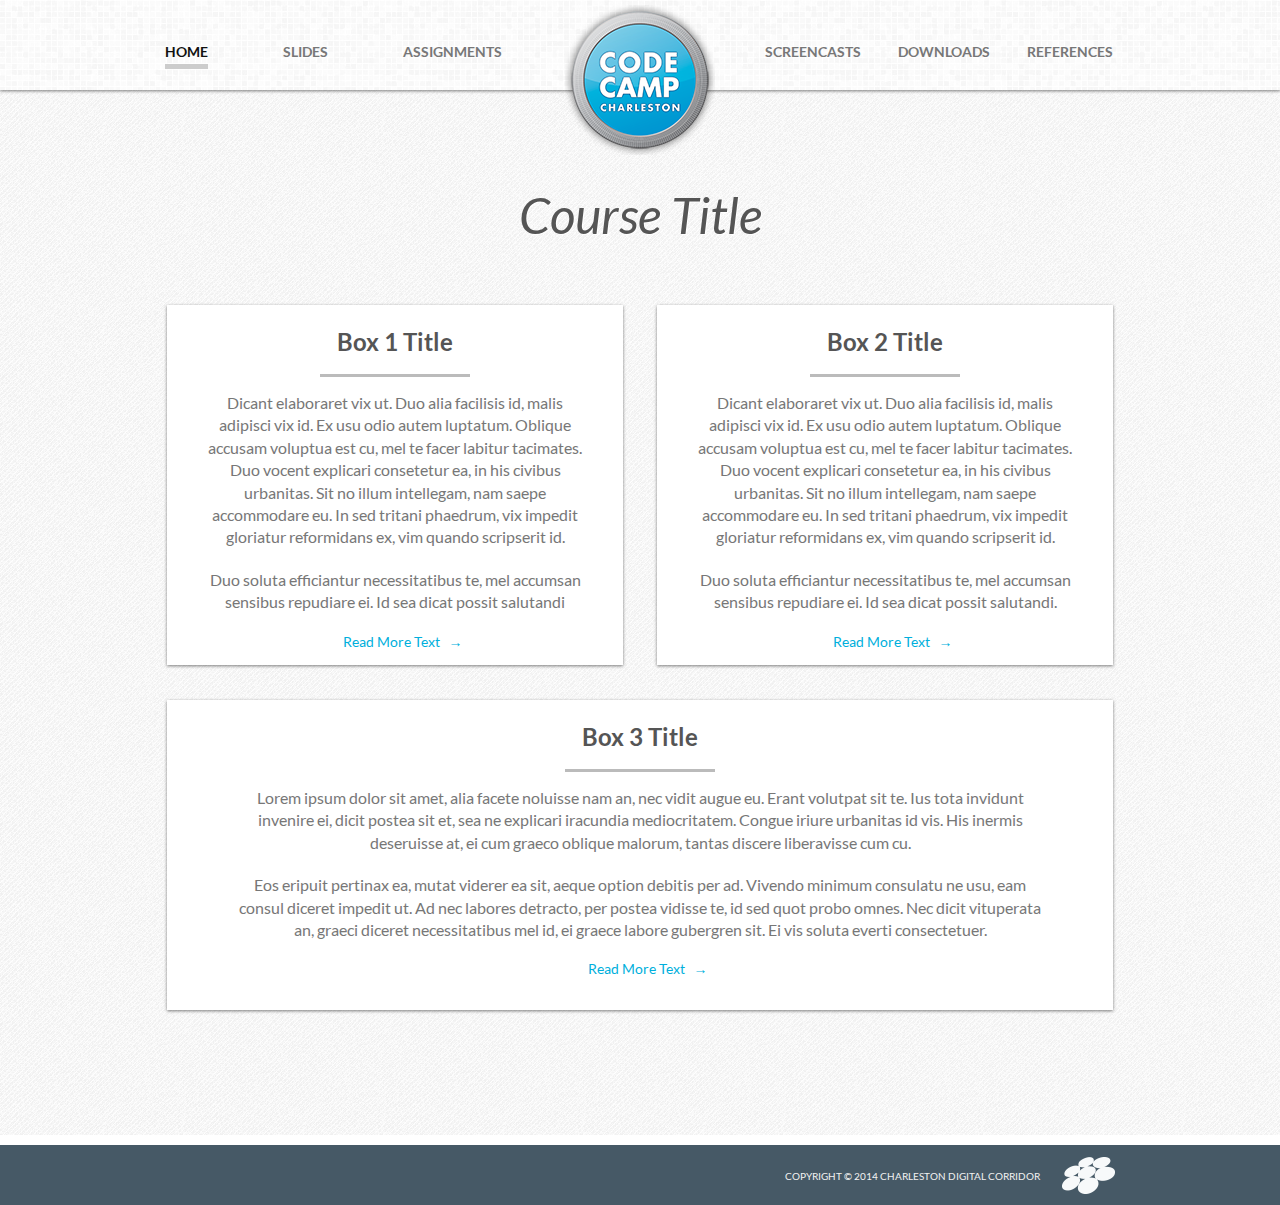
<file: index.html>
<!DOCTYPE html>
<html>

  <head>
    
    <meta charset='utf-8' />
    <meta http-equiv="X-UA-Compatible" content="chrome=1" />
    <meta name="description" content="codecamp, charleston digital corridor" />
    <link rel="icon" type="image/x-icon" href="images/favicon.ico">
    <title>CODEcamp - Course Title</title>

    <!--*****/////  Stylesheets  /////*****-->
    
    <link rel="stylesheet" type="text/css" media="screen" href="stylesheets/stylesheet.css">
    <link rel="stylesheet" type="text/css" media="screen" href="stylesheets/reset.css">      
    <link rel="stylesheet" media="screen" href="stylesheets/deck/extensions/deck.goto.css">
    <link rel="stylesheet" media="screen" href="stylesheets/deck/extensions/deck.menu.css">
    <link rel="stylesheet" media="screen" href="stylesheets/deck/extensions/deck.navigation.css">
    <link rel="stylesheet" media="screen" href="stylesheets/deck/extensions/deck.status.css">
    <link rel="stylesheet" media="screen" href="stylesheets/deck/extensions/deck.scale.css">
      
    <!--*****/////  JavaScript Dependencies  /////*****-->
    
    <script src="javascripts/jquery-10.1.2.min.js"></script>
    <script src="javascripts/modernizr.custom.js"></script>
    <script src="javascripts/deck/deck.core.js"></script>
    <script src="javascripts/deck/extensions/deck.menu.js"></script>
    <script src="javascripts/deck/extensions/deck.goto.js"></script>
    <script src="javascripts/deck/extensions/deck.status.js"></script>
    <script src="javascripts/deck/extensions/deck.navigation.js"></script>
    <script src="javascripts/deck/extensions/deck.scale.js"></script>

  </head>

  <body>
    
    <header class="index_header">
      
      <div class="index_header_wrapper">
        
        <ul class="header_left_nav">
          <li class="active_link"><a href="index.html">Home</a></li>
          <li><a href="slides/class1.html">Slides</a></li>
          <li><a href="assignments.html">Assignments</a></li>
        </ul>
        
        <ul class="header_right_nav">
          <li><a href="screencasts.html">Screencasts</a></li>          
          <li><a href="downloads.html">Downloads</a></li>
          <li><a href="references.html">References</a></li>
        </ul>
    
        <a href="index.html">
          <img class="index_logo" src="images/logo.png" /> 
        </a>
      
      </div>
      
    </header>
    
    <!--*****/////  Index Content /////*****-->
    
    <section class="index_content">
      
      <h2 class="course_title">Course Title</h2>
      
      <!--*****/////  Content Box 1  /////*****-->
      
      <div class="index_left_content">
        
        <h2 class="content_title">Box 1 Title</h2>
        
        <hr>
          
        <p class="content_text">
          Dicant elaboraret vix ut. Duo alia facilisis id, malis adipisci vix id. Ex usu odio autem luptatum. Oblique accusam voluptua est cu, mel te facer labitur tacimates. Duo vocent explicari consetetur ea, in his civibus urbanitas. Sit no illum intellegam, nam saepe accommodare eu. In sed tritani phaedrum, vix impedit gloriatur reformidans ex, vim quando scripserit id.
        </p>
        
        <p class="content_text">
          Duo soluta efficiantur necessitatibus te, mel accumsan sensibus repudiare ei. Id sea dicat possit salutandi
        </p>
        
        <a class="read_more" href="#">Read More Text &nbsp; &rarr;</a>
        
      </div>
      
      <!--*****/////  Content Box 2  /////*****-->
      
      <div class="index_right_content">
        
        <h2 class="content_title">Box 2 Title</h2>
        
        <hr>
          
        <p class="content_text">
          Dicant elaboraret vix ut. Duo alia facilisis id, malis adipisci vix id. Ex usu odio autem luptatum. Oblique accusam voluptua est cu, mel te facer labitur tacimates. Duo vocent explicari consetetur ea, in his civibus urbanitas. Sit no illum intellegam, nam saepe accommodare eu. In sed tritani phaedrum, vix impedit gloriatur reformidans ex, vim quando scripserit id.
        </p>
        
        <p class="content_text">
          Duo soluta efficiantur necessitatibus te, mel accumsan sensibus repudiare ei. Id sea dicat possit salutandi.
        </p>
        
        <a class="read_more" href="#">Read More Text &nbsp; &rarr;</a>
        
      </div>
      
      <!--*****/////  Content Box 3 (Bottom Box)  /////*****-->
      
      <div class="index_bottom_content">
        
        <h2 class="content_title">Box 3 Title</h2>
        
        <hr>
          
        <p class="content_text">
          Lorem ipsum dolor sit amet, alia facete noluisse nam an, nec vidit augue eu. Erant volutpat sit te. Ius tota invidunt invenire ei, dicit postea sit et, sea ne explicari iracundia mediocritatem. Congue iriure urbanitas id vis. His inermis deseruisse at, ei cum graeco oblique malorum, tantas discere liberavisse cum cu.
        </p>
        
        <p class="content_text">
          Eos eripuit pertinax ea, mutat viderer ea sit, aeque option debitis per ad. Vivendo minimum consulatu ne usu, eam consul diceret impedit ut. Ad nec labores detracto, per postea vidisse te, id sed quot probo omnes. Nec dicit vituperata an, graeci diceret necessitatibus mel id, ei graece labore gubergren sit. Ei vis soluta everti consectetuer.
        </p>
        
        <a class="read_more" href="#">Read More Text &nbsp; &rarr;</a>
        
      </div>
      
    </section>
    
    <footer class="footer">
      <div class="copyright">
        <h3>Copyright © 2014 Charleston Digital Corridor</h3>
        <img class="cdc_logo" src="images/cdc_logo.png" />
      </div>
    </footer>
    
    <!--*****/////  Site Functionality  /////*****-->
    
    <script src="javascripts/site.js"></script>

  </body>
</html>
</file>
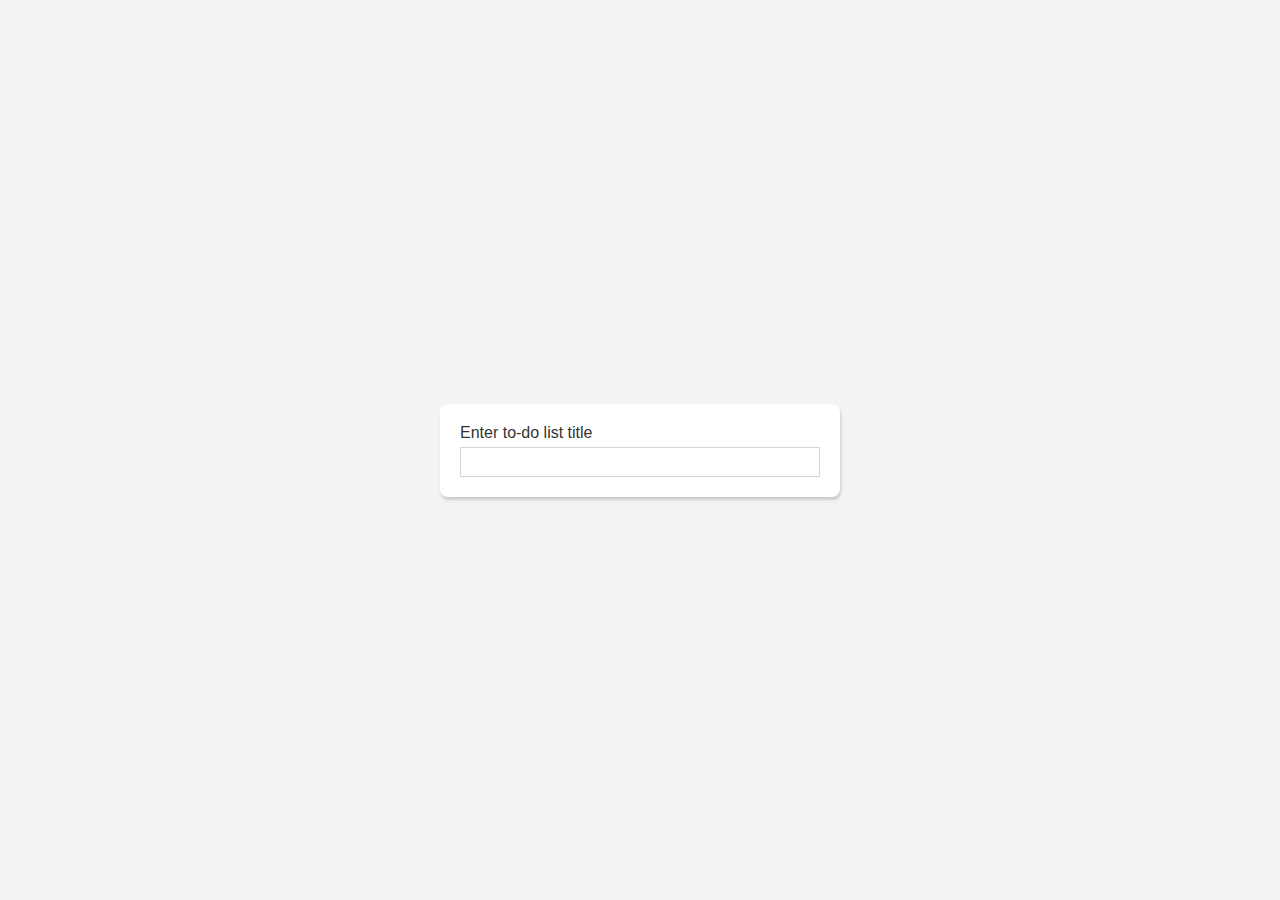
<file: in-class/class4/after/index.html>
<html>
  <head>
    <style>
      *, *:after, *:before { box-sizing: border-box }
      body { background-color: #F4F2F2; color: #333; font-family: "Helvetica Neue", Helvetica }
      label { display: block; margin-bottom: 5px }
      input[type="text"] { width: 100%; height: 30px; font-size: 100%; outline: 0; border: 1px solid #d6d6d6; padding: 3px 8px }
      input[type="text"]:focus { border-color: #0099ff }
      input[type="checkbox"] { margin-right: 10px }
      a { cursor: pointer; color: #0099ff }
      ol { list-style: none; margin: 10px; padding: 0; }
      li.is-done { text-decoration: line-through; color: #ccc }
      .hidden { display: none; }
      .table { display: table; width: 100%; height: 100% }
      .table-cell { display: table-cell; vertical-align: middle }
      .questionaire, .todo { width: 400px; margin: 0 auto; padding: 20px; box-shadow: 1px 3px 3px #ccc; border-radius: 8px; background-color: #fff }
    </style>
  </head>
  <body>
    <div class="table">
      <div class="table-cell">
        <div class="questionaire">
          <label>Enter to-do list title</label>
          <input type="text" />
        </div>

        <div class="todo hidden">
          <h1 class="todo-title"></h1>

          <label>Enter new to-do</label>
          <input class="todo-input" type="text" />

          <ol class="todo-list"></ol>
        </div>
      </div>
    </div>

    <script>
      window.onload = function() {
        var script = document.createElement('script');
        script.src = 'app.js';
        document.documentElement.firstChild.appendChild(script);
      }
    </script>
  </body>
</html>
</file>
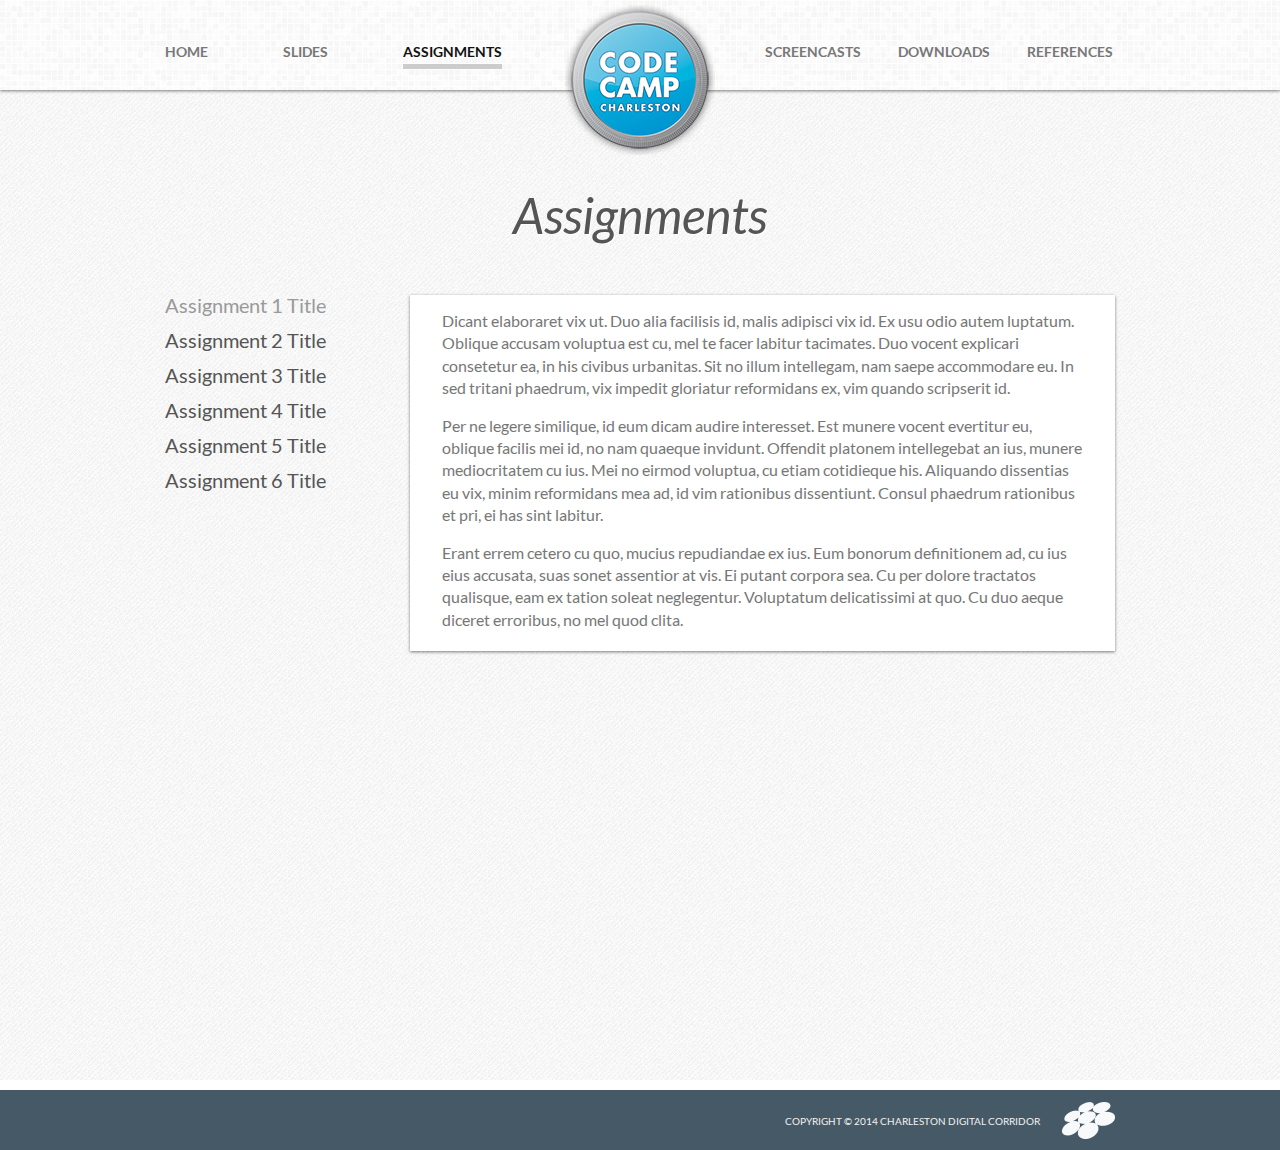
<file: assignments.html>
<!DOCTYPE html>
<html>

  <head>
    
    <meta charset='utf-8' />
    <meta http-equiv="X-UA-Compatible" content="chrome=1" />
    <meta name="description" content="codecamp, charleston digital corridor" />
    <link rel="icon" type="image/x-icon" href="images/favicon.ico">
    <title>Assignments</title>

    <!--*****/////  Stylesheets  /////*****-->
    
    <link rel="stylesheet" type="text/css" media="screen" href="stylesheets/stylesheet.css">
    <link rel="stylesheet" type="text/css" media="screen" href="stylesheets/reset.css">      
    <link rel="stylesheet" media="screen" href="stylesheets/deck/extensions/deck.goto.css">
    <link rel="stylesheet" media="screen" href="stylesheets/deck/extensions/deck.menu.css">
    <link rel="stylesheet" media="screen" href="stylesheets/deck/extensions/deck.navigation.css">
    <link rel="stylesheet" media="screen" href="stylesheets/deck/extensions/deck.status.css">
    <link rel="stylesheet" media="screen" href="stylesheets/deck/extensions/deck.scale.css">
      
    <!--*****/////  JavaScript Dependencies  /////*****-->
    
    <script src="javascripts/jquery-10.1.2.min.js"></script>
    <script src="javascripts/modernizr.custom.js"></script>
    <script src="javascripts/deck/deck.core.js"></script>
    <script src="javascripts/deck/extensions/deck.menu.js"></script>
    <script src="javascripts/deck/extensions/deck.goto.js"></script>
    <script src="javascripts/deck/extensions/deck.status.js"></script>
    <script src="javascripts/deck/extensions/deck.navigation.js"></script>
    <script src="javascripts/deck/extensions/deck.scale.js"></script>

  </head>

  <body>
    
    <header class="index_header">
      
      <div class="index_header_wrapper">
        
        <ul class="header_left_nav">
          <li><a href="index.html">Home</a></li>
          <li><a href="slides/class1.html">Slides</a></li>
          <li class="active_link"><a href="assignments.html">Assignments</a></li>
        </ul>
        
        <ul class="header_right_nav">
          <li><a href="screencasts.html">Screencasts</a></li>          
          <li><a href="downloads.html">Downloads</a></li>
          <li><a href="references.html">References</a></li>
        </ul>
    
        <a href="index.html">
          <img class="index_logo" src="images/logo.png" /> 
        </a>
      
      </div>
      
    </header>
    
    <!--*****/////  Assignments - Content /////*****-->
    
    <section class="index_content">
      
      <h2 class="course_title">Assignments</h2>
      
      <div class="assignments_wrapper">
        
        <!--*****/////  List of Assignments  /////*****-->
        
        <ul class="assignments">
          <li class="assignment active_assignment_link" data-index="1">
            <span class="assignment_toggle">Assignment 1 Title</span>
          </li>
          <li class="assignment" data-index="2">
            <span class="assignment_toggle">Assignment 2 Title</span>
          </li>
          <li class="assignment" data-index="3">
            <span class="assignment_toggle">Assignment 3 Title</span>
          </li>
          <li class="assignment" data-index="4">
            <span class="assignment_toggle">Assignment 4 Title</span>
          </li>
          <li class="assignment" data-index="5">
            <span class="assignment_toggle">Assignment 5 Title</span>
          </li>
          <li class="assignment" data-index="6">
            <span class="assignment_toggle">Assignment 6 Title</span>
          </li>
        </ul>
        
        <!--*****/////  Corresponding Assignment  /////*****-->
        
        <div class="assignment_content">
          
          <!--*****/////  Assignment Box 1  /////*****-->
          
          <div class="assignment_text active_assignment" data-index="1" >
            
            <p class="assignment_box_details">
              Dicant elaboraret vix ut. Duo alia facilisis id, malis adipisci vix id. Ex usu odio autem luptatum. Oblique accusam voluptua est cu, mel te facer labitur tacimates. Duo vocent explicari consetetur ea, in his civibus urbanitas. Sit no illum intellegam, nam saepe accommodare eu. In sed tritani phaedrum, vix impedit gloriatur reformidans ex, vim quando scripserit id.
            </p>

            <p class="assignment_box_details">
              Per ne legere similique, id eum dicam audire interesset. Est munere vocent evertitur eu, oblique facilis mei id, no nam quaeque invidunt. Offendit platonem intellegebat an ius, munere mediocritatem cu ius. Mei no eirmod voluptua, cu etiam cotidieque his. Aliquando dissentias eu vix, minim reformidans mea ad, id vim rationibus dissentiunt. Consul phaedrum rationibus et pri, ei has sint labitur.
            </p>
            
            <p class="assignment_box_details">
              Erant errem cetero cu quo, mucius repudiandae ex ius. Eum bonorum definitionem ad, cu ius eius accusata, suas sonet assentior at vis. Ei putant corpora sea. Cu per dolore tractatos qualisque, eam ex tation soleat neglegentur. Voluptatum delicatissimi at quo. Cu duo aeque diceret erroribus, no mel quod clita.
            </p>
            
          </div>
          
          <!--*****/////  Assignment Box 2  /////*****-->

          <div class="assignment_text" data-index="2" >
            
            <p class="assignment_box_details">
              Lorem ipsum dolor sit amet, ut pro novum commune offendit. Ex minim probatus liberavisse pro. Congue probatus omittantur ius cu, ne dicat etiam accommodare vis. Est prima invidunt ea, usu dicam nonumy oporteat cu. Alia quas mel ea, doctus scripta quaerendum ne eum, tollit veniam vituperata cu quo.
            </p>
            
            <p class="assignment_box_details">
              At insolens evertitur temporibus eum, apeirian atomorum adipiscing has te. Et scaevola tincidunt vis. Per elit fabellas definiebas no, ad his modo. Eu eos soluta doctus posidonium. Saperet lucilius no quo. Usu ex magna antiopam.
            </p>
            
          </div>
          
          <!--*****/////  Assignment Box 3  /////*****-->
        
          <div class="assignment_text" data-index="3" >

            <p class="assignment_box_details">
              Per ex inani vulputate intellegebat, ex dolore civibus has, eu vel doming labitur salutatus. Detracto sapientem cu sea, ut vel porro invenire. Tollit indoctum mnesarchum no ius, vocibus sensibus urbanitas ea pro. Ad quis illum tantas pri, ea nec omnis legere. Esse alterum an mel, usu ne facilis intellegam.
            </p>

            <p class="assignment_box_details">
              Lorem ipsum dolor sit amet, ut pro novum commune offendit. Ex minim probatus liberavisse pro. Congue probatus omittantur ius cu, ne dicat etiam accommodare vis. Est prima invidunt ea, usu dicam nonumy oporteat cu. Alia quas mel ea, doctus scripta quaerendum ne eum, tollit veniam vituperata cu quo.
            </p>
            
            <p class="assignment_box_details">
              At insolens evertitur temporibus eum, apeirian atomorum adipiscing has te. Et scaevola tincidunt vis. Per elit fabellas definiebas no, ad his modo. Eu eos soluta doctus posidonium. Saperet lucilius no quo. Usu ex magna antiopam.
            </p>

          </div>
          
          <!--*****/////  Assignment Box 4  /////*****-->
          
          <div class="assignment_text" data-index="4" >
            
            <p class="assignment_box_details">
              Erant errem cetero cu quo, mucius repudiandae ex ius. Eum bonorum definitionem ad, cu ius eius accusata, suas sonet assentior at vis. Ei putant corpora sea. Cu per dolore tractatos qualisque, eam ex tation soleat neglegentur. Voluptatum delicatissimi at quo. Cu duo aeque diceret erroribus, no mel quod clita.
            </p>
            
            <p class="assignment_box_details">
              Per ne legere similique, id eum dicam audire interesset. Est munere vocent evertitur eu, oblique facilis mei id, no nam quaeque invidunt. Offendit platonem intellegebat an ius, munere mediocritatem cu ius. Mei no eirmod voluptua, cu etiam cotidieque his. Aliquando dissentias eu vix, minim reformidans mea ad, id vim rationibus dissentiunt. Consul phaedrum rationibus et pri, ei has sint labitur.
            </p>

          </div>
          
          <!--*****/////  Assignment Box 5  /////*****-->
          
          <div class="assignment_text" data-index="5" >
            
            <p class="assignment_box_details">
              Per ne legere similique, id eum dicam audire interesset. Est munere vocent evertitur eu, oblique facilis mei id, no nam quaeque invidunt. Offendit platonem intellegebat an ius, munere mediocritatem cu ius. Mei no eirmod voluptua, cu etiam cotidieque his. Aliquando dissentias eu vix, minim reformidans mea ad, id vim rationibus dissentiunt. Consul phaedrum rationibus et pri, ei has sint labitur.
            </p>
            
            <p class="assignment_box_details">
              Dicant elaboraret vix ut. Duo alia facilisis id, malis adipisci vix id. Ex usu odio autem luptatum. Oblique accusam voluptua est cu, mel te facer labitur tacimates. Duo vocent explicari consetetur ea, in his civibus urbanitas. Sit no illum intellegam, nam saepe accommodare eu. In sed tritani phaedrum, vix impedit gloriatur reformidans ex, vim quando scripserit id.
            </p>
            
            <p class="assignment_box_details">
              Erant errem cetero cu quo, mucius repudiandae ex ius. Eum bonorum definitionem ad, cu ius eius accusata, suas sonet assentior at vis. Ei putant corpora sea. Cu per dolore tractatos qualisque, eam ex tation soleat neglegentur. Voluptatum delicatissimi at quo. Cu duo aeque diceret erroribus, no mel quod clita.
            </p>
            
            <p class="assignment_box_details">
              Lorem ipsum dolor sit amet, ut pro novum commune offendit. Ex minim probatus liberavisse pro. Congue probatus omittantur ius cu, ne dicat etiam accommodare vis. Est prima invidunt ea, usu dicam nonumy oporteat cu. Alia quas mel ea, doctus scripta quaerendum ne eum, tollit veniam vituperata cu quo.
            </p>

          </div>
          
          <!--*****/////  Assignment Box 6  /////*****-->
          
          <div class="assignment_text" data-index="6" >
            
            <p class="assignment_box_details">
              Erant errem cetero cu quo, mucius repudiandae ex ius. Eum bonorum definitionem ad, cu ius eius accusata, suas sonet assentior at vis. Ei putant corpora sea. Cu per dolore tractatos qualisque, eam ex tation soleat neglegentur. Voluptatum delicatissimi at quo. Cu duo aeque diceret erroribus, no mel quod clita.
            </p>
            
            <p class="assignment_box_details">
              Dicant elaboraret vix ut. Duo alia facilisis id, malis adipisci vix id. Ex usu odio autem luptatum. Oblique accusam voluptua est cu, mel te facer labitur tacimates. Duo vocent explicari consetetur ea, in his civibus urbanitas. Sit no illum intellegam, nam saepe accommodare eu. In sed tritani phaedrum, vix impedit gloriatur reformidans ex, vim quando scripserit id.
            </p>

          </div>
        </div>
        
      </div>
      
    </section>
    
    <footer class="footer">
      <div class="copyright">
        <h3>Copyright © 2014 Charleston Digital Corridor</h3>
        <img class="cdc_logo" src="images/cdc_logo.png" />
      </div>
    </footer>
    
    <!--*****/////  Site Functionality  /////*****-->
    
    <script src="javascripts/site.js"></script>

  </body>
</html>
</file>
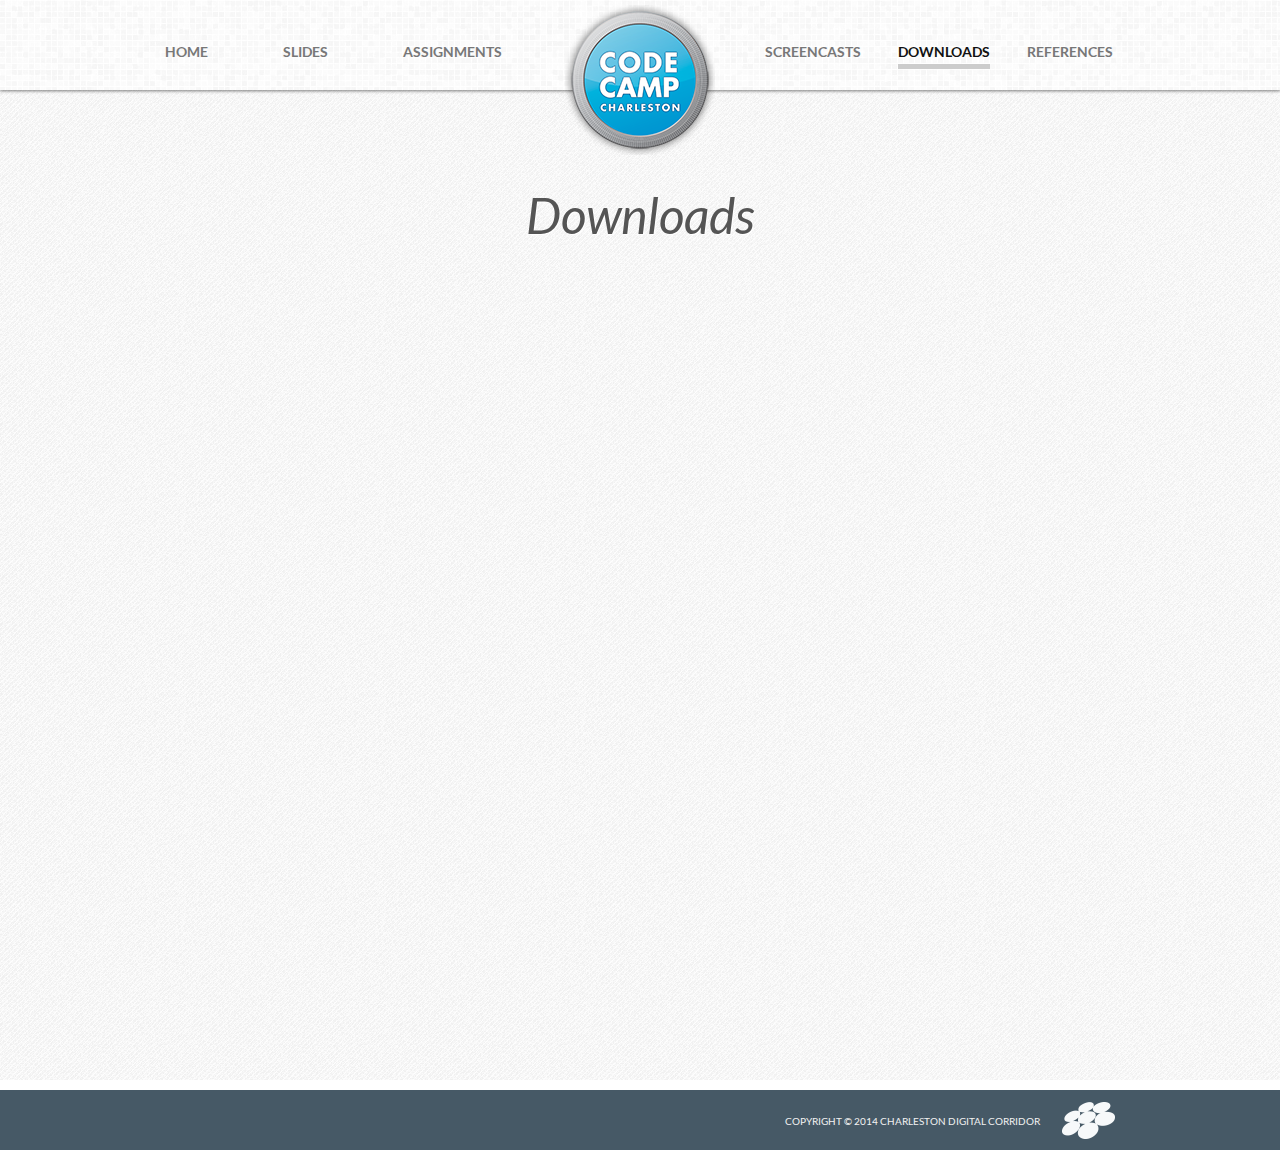
<file: downloads.html>
<!DOCTYPE html>
<html>

  <head>
    
    <meta charset='utf-8' />
    <meta http-equiv="X-UA-Compatible" content="chrome=1" />
    <meta name="description" content="codecamp, charleston digital corridor" />
    <link rel="icon" type="image/x-icon" href="images/favicon.ico">
    <title>Downloads</title>

    <!--*****/////  Stylesheets  /////*****-->
    
    <link rel="stylesheet" type="text/css" media="screen" href="stylesheets/stylesheet.css">
    <link rel="stylesheet" type="text/css" media="screen" href="stylesheets/reset.css">      
    <link rel="stylesheet" media="screen" href="stylesheets/deck/extensions/deck.goto.css">
    <link rel="stylesheet" media="screen" href="stylesheets/deck/extensions/deck.menu.css">
    <link rel="stylesheet" media="screen" href="stylesheets/deck/extensions/deck.navigation.css">
    <link rel="stylesheet" media="screen" href="stylesheets/deck/extensions/deck.status.css">
    <link rel="stylesheet" media="screen" href="stylesheets/deck/extensions/deck.scale.css">
      
    <!--*****/////  JavaScript Dependencies  /////*****-->
    
    <script src="javascripts/jquery-10.1.2.min.js"></script>
    <script src="javascripts/modernizr.custom.js"></script>
    <script src="javascripts/deck/deck.core.js"></script>
    <script src="javascripts/deck/extensions/deck.menu.js"></script>
    <script src="javascripts/deck/extensions/deck.goto.js"></script>
    <script src="javascripts/deck/extensions/deck.status.js"></script>
    <script src="javascripts/deck/extensions/deck.navigation.js"></script>
    <script src="javascripts/deck/extensions/deck.scale.js"></script>

  </head>

  <body>
    
    <header class="index_header">
      
      <div class="index_header_wrapper">
        
        <ul class="header_left_nav">
          <li><a href="index.html">Home</a></li>
          <li><a href="slides/class1.html">Slides</a></li>
          <li><a href="assignments.html">Assignments</a></li>
        </ul>
        
        <ul class="header_right_nav">
          <li><a href="screencasts.html">Screencasts</a></li>          
          <li class="active_link"><a href="downloads.html">Downloads</a></li>
          <li><a href="references.html">References</a></li>
        </ul>
    
        <a href="index.html">
          <img class="index_logo" src="images/logo.png" /> 
        </a>
      
      </div>
      
    </header>
    
    <!--*****/////  Downloads - Content /////*****-->
    
    <section class="index_content">
      
      <h2 class="course_title">Downloads</h2>
      
    </section>
    
    <footer class="footer">
      <div class="copyright">
        <h3>Copyright © 2014 Charleston Digital Corridor</h3>
        <img class="cdc_logo" src="images/cdc_logo.png" />
      </div>
    </footer>
    
    <!--*****/////  Site Functionality  /////*****-->
    
    <script src="javascripts/site.js"></script>

  </body>
</html>
</file>
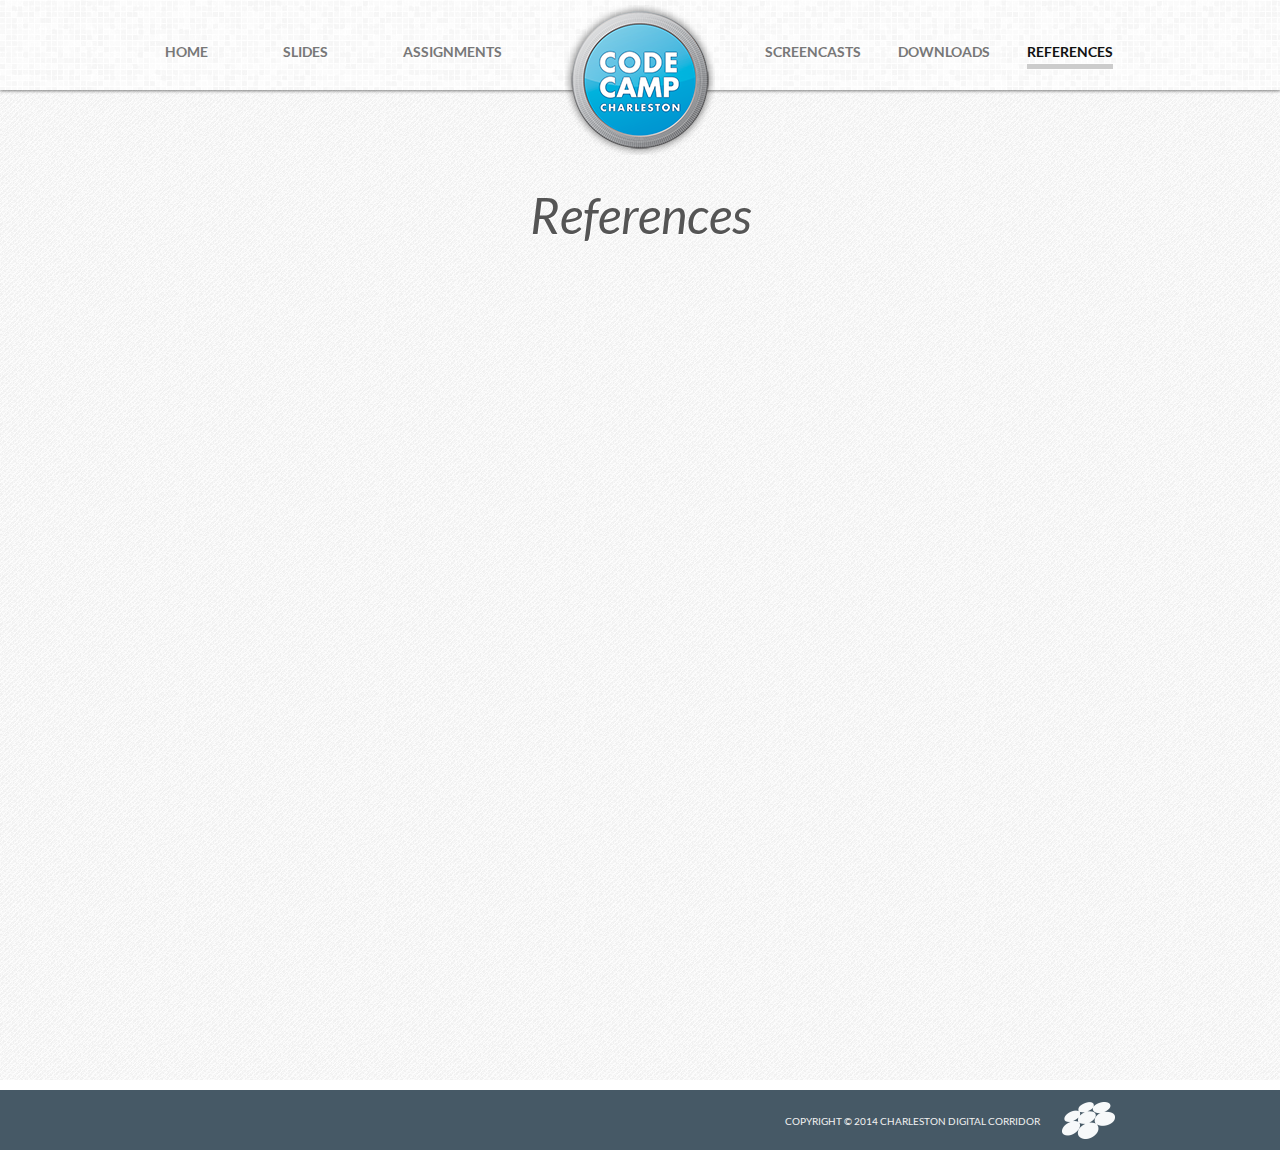
<file: references.html>
<!DOCTYPE html>
<html>

  <head>
    
    <meta charset='utf-8' />
    <meta http-equiv="X-UA-Compatible" content="chrome=1" />
    <meta name="description" content="codecamp, charleston digital corridor" />
    <link rel="icon" type="image/x-icon" href="images/favicon.ico">
    <title>References</title>

    <!--*****/////  Stylesheets  /////*****-->
    
    <link rel="stylesheet" type="text/css" media="screen" href="stylesheets/stylesheet.css">
    <link rel="stylesheet" type="text/css" media="screen" href="stylesheets/reset.css">      
    <link rel="stylesheet" media="screen" href="stylesheets/deck/extensions/deck.goto.css">
    <link rel="stylesheet" media="screen" href="stylesheets/deck/extensions/deck.menu.css">
    <link rel="stylesheet" media="screen" href="stylesheets/deck/extensions/deck.navigation.css">
    <link rel="stylesheet" media="screen" href="stylesheets/deck/extensions/deck.status.css">
    <link rel="stylesheet" media="screen" href="stylesheets/deck/extensions/deck.scale.css">
      
    <!--*****/////  JavaScript Dependencies  /////*****-->
    
    <script src="javascripts/jquery-10.1.2.min.js"></script>
    <script src="javascripts/modernizr.custom.js"></script>
    <script src="javascripts/deck/deck.core.js"></script>
    <script src="javascripts/deck/extensions/deck.menu.js"></script>
    <script src="javascripts/deck/extensions/deck.goto.js"></script>
    <script src="javascripts/deck/extensions/deck.status.js"></script>
    <script src="javascripts/deck/extensions/deck.navigation.js"></script>
    <script src="javascripts/deck/extensions/deck.scale.js"></script>

  </head>

  <body>
    
    <header class="index_header">
      
      <div class="index_header_wrapper">
        
        <ul class="header_left_nav">
          <li><a href="index.html">Home</a></li>
          <li><a href="slides/class1.html">Slides</a></li>
          <li><a href="assignments.html">Assignments</a></li>
        </ul>
        
        <ul class="header_right_nav">
          <li><a href="screencasts.html">Screencasts</a></li>          
          <li><a href="downloads.html">Downloads</a></li>
          <li class="active_link"><a href="references.html">References</a></li>
        </ul>
    
        <a href="index.html">
          <img class="index_logo" src="images/logo.png" /> 
        </a>
      
      </div>
      
    </header>
    
    <!--*****/////  References - Content /////*****-->
    
    <section class="index_content">
      
      <h2 class="course_title">References</h2>
      
    </section>
    
    <footer class="footer">
      <div class="copyright">
        <h3>Copyright © 2014 Charleston Digital Corridor</h3>
        <img class="cdc_logo" src="images/cdc_logo.png" />
      </div>
    </footer>
    
    <!--*****/////  Site Functionality  /////*****-->
    
    <script src="javascripts/site.js"></script>

  </body>
</html>
</file>
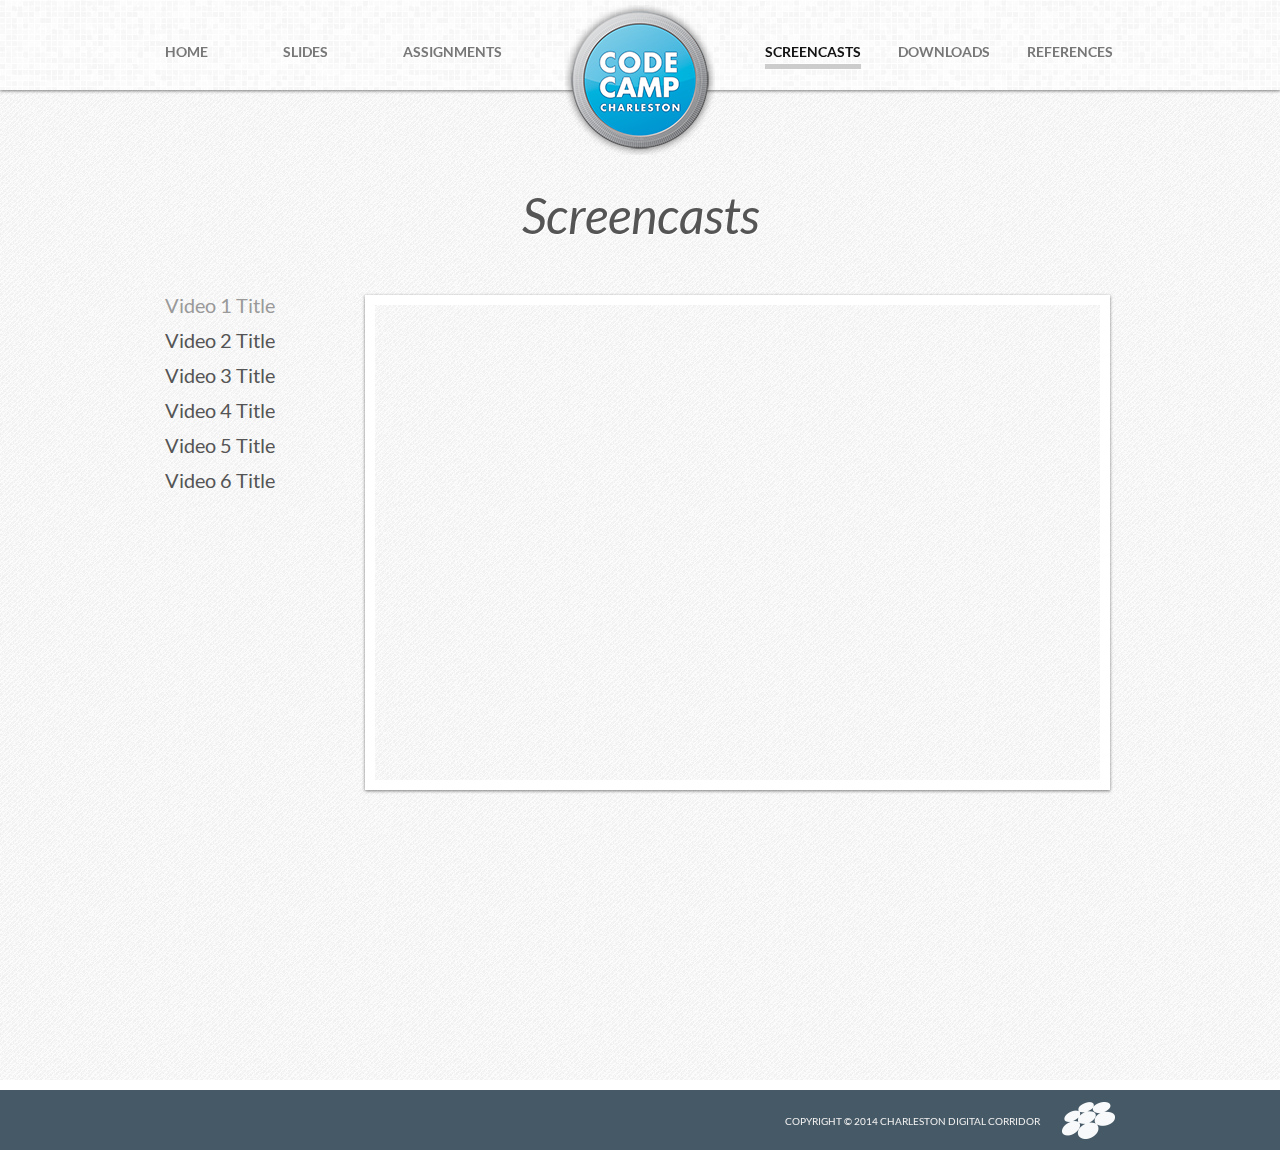
<file: screencasts.html>
<!DOCTYPE html>
<html>

  <head>
    
    <meta charset='utf-8' />
    <meta http-equiv="X-UA-Compatible" content="chrome=1" />
    <meta name="description" content="codecamp, charleston digital corridor" />
    <link rel="icon" type="image/x-icon" href="images/favicon.ico">
    <title>Screencasts</title>

    <!--*****/////  Stylesheets  /////*****-->
    
    <link rel="stylesheet" type="text/css" media="screen" href="stylesheets/stylesheet.css">
    <link rel="stylesheet" type="text/css" media="screen" href="stylesheets/reset.css">      
    <link rel="stylesheet" media="screen" href="stylesheets/deck/extensions/deck.goto.css">
    <link rel="stylesheet" media="screen" href="stylesheets/deck/extensions/deck.menu.css">
    <link rel="stylesheet" media="screen" href="stylesheets/deck/extensions/deck.navigation.css">
    <link rel="stylesheet" media="screen" href="stylesheets/deck/extensions/deck.status.css">
    <link rel="stylesheet" media="screen" href="stylesheets/deck/extensions/deck.scale.css">
      
    <!--*****/////  JavaScript Dependencies  /////*****-->
    
    <script src="javascripts/jquery-10.1.2.min.js"></script>
    <script src="javascripts/modernizr.custom.js"></script>
    <script src="javascripts/deck/deck.core.js"></script>
    <script src="javascripts/deck/extensions/deck.menu.js"></script>
    <script src="javascripts/deck/extensions/deck.goto.js"></script>
    <script src="javascripts/deck/extensions/deck.status.js"></script>
    <script src="javascripts/deck/extensions/deck.navigation.js"></script>
    <script src="javascripts/deck/extensions/deck.scale.js"></script>

  </head>

  <body>
    
    <header class="index_header">
      
      <div class="index_header_wrapper">
        
        <ul class="header_left_nav">
          <li><a href="index.html">Home</a></li>
          <li><a href="slides/class1.html">Slides</a></li>
          <li><a href="assignments.html">Assignments</a></li>
        </ul>
        
        <ul class="header_right_nav">
          <li class="active_link"><a href="screencasts.html">Screencasts</a></li>          
          <li><a href="downloads.html">Downloads</a></li>
          <li><a href="references.html">References</a></li>
        </ul>
    
        <a href="index.html">
          <img class="index_logo" src="images/logo.png" /> 
        </a>
      
      </div>
      
    </header>
    
    <!--*****/////  Screencasts Content /////*****-->
    
    <section class="index_content">
      
      <h2 class="course_title">Screencasts</h2>
      
      <ul class="video_nav">
        <li class="video_link active_video" data-src="http://www.youtube.com/embed/ei8psDCGPDU">Video 1 Title</li>
        <li class="video_link" data-src="http://www.youtube.com/embed/kdxW11WBlQE">Video 2 Title</li>
        <li class="video_link" data-src="http://www.youtube.com/embed/lz4B5rMuRSA">Video 3 Title</li>
        <li class="video_link" data-src="http://www.youtube.com/embed/ViHmnR4OXUc">Video 4 Title</li>
        <li class="video_link" data-src="http://www.youtube.com/embed/Exm5g6Z3f9Y">Video 5 Title</li>
        <li class="video_link" data-src="http://www.youtube.com/embed/oGTVoX7AaRc">Video 6 Title</li>
      </ul>
      
      <div class="video_container">
        
        <!--*****/////  Video 1 Emded Code Goes Here  /////-->
        
        <iframe class="video_iframe" width="560" height="315" src="http://www.youtube.com/embed/ei8psDCGPDU" frameborder="0" allowfullscreen></iframe>
        
      </div>
      
    </section>
    
    <footer class="footer">
      <div class="copyright">
        <h3>Copyright © 2014 Charleston Digital Corridor</h3>
        <img class="cdc_logo" src="images/cdc_logo.png" />
      </div>
    </footer>
    
    <!--*****/////  Site Functionality  /////*****-->
    
    <script src="javascripts/site.js"></script>

  </body>
</html>
</file>
<file: stylesheets/stylesheet.css>
/* ================================== */
/* ====  CHS CODECAMP TEMPLATE  ===== */
/* ================================== */

@font-face {
  font-family: 'Lato';
  src: url('../fonts/Lato-Reg.ttf'); /* IE9 Compat Modes */
  src: url('../fonts/Lato-Reg.ttf') format('embedded-opentype'), /* IE6-IE8 */
       url('../fonts/Lato-Reg.ttf') format('woff'), /* Modern Browsers */
       url('../fonts/Lato-Reg.ttf')  format('truetype'), /* Safari, Android, iOS */
       url('../fonts/Lato-Reg.ttf') format('svg'); /* Legacy iOS */
}

@font-face {
  font-family: 'LatoBold';
  src: url('../fonts/Lato-Bol.ttf'); /* IE9 Compat Modes */
  src: url('../fonts/Lato-Bol.ttf') format('embedded-opentype'), /* IE6-IE8 */
       url('../fonts/Lato-Bol.ttf') format('woff'), /* Modern Browsers */
       url('../fonts/Lato-Bol.ttf')  format('truetype'), /* Safari, Android, iOS */
       url('../fonts/Lato-Bol.ttf') format('svg'); /* Legacy iOS */
}

@font-face {
  font-family: 'LatoItalic';
  src: url('../fonts/Lato-RegIta.ttf'); /* IE9 Compat Modes */
  src: url('../fonts/Lato-RegIta.ttf') format('embedded-opentype'), /* IE6-IE8 */
       url('../fonts/Lato-RegIta.ttf') format('woff'), /* Modern Browsers */
       url('../fonts/Lato-RegIta.ttf')  format('truetype'), /* Safari, Android, iOS */
       url('../fonts/Lato-RegIta.ttf') format('svg'); /* Legacy iOS */
}


/* slide template */

html { height: 100%; }
body { background: #eee url("../images/body_background.png"); height: 100%; }
hr { width: 150px; margin: 0 auto 15px auto; height: 0; border: 0; border-top: 3px solid #bbb; }
div.header_wrapper { width: 100%; height: 90px; background: #eee url("../images/header_background.png"); -webkit-box-shadow: 0 1px 3px rgba(0,0,0,0.5); -moz-box-shadow: 0 1px 3px rgba(0,0,0,0.5); box-shadow: 0 1px 3px rgba(0,0,0,0.5); margin-bottom: 50px; }
img.logo { margin-left: -5px; float: left; margin-top: 5px; }
p.deck-status span { text-shadow: 1px 1px 1px #fff; font-size: 12px; }
div.header_wrapper h1 { width: 75%; margin: 0 auto; text-align: right; text-transform: uppercase; padding-top: 55px; font-size: 16px; color: #888; font-style: italic; }
section.content { width: 950px; margin: 0 auto;   min-height: 100%; height: auto !important; height: 100%; margin: 0 auto -60px;  }
footer.footer { margin-top: 50px; height: 60px; float: left; background-color: #465966; width: 100%; border-top: solid 10px #fff; }
div.copyright h3 { color: #f1f1f1; text-align: left; margin-top: 26px; text-transform: uppercase; float: left; font-size: 10px; font-family: Lato; margin-left: 620px; }
div.copyright { width: 950px; margin: 0 auto; text-align: right; }
img.cdc_logo { margin-top: 12px; }


/* theme */

section.index_content { width: 950px; margin: 0 auto;   min-height: 100%; height: auto !important; height: 100%; margin: 0 auto -60px; }
header.index_header { width: 100%; background: #eee url("../images/header_background.png"); height: 90px;  -webkit-box-shadow: 0 1px 3px rgba(0,0,0,0.5); -moz-box-shadow: 0 1px 3px rgba(0,0,0,0.5); box-shadow: 0 1px 3px rgba(0,0,0,0.5); }
div.index_header_wrapper { width: 950px; margin: 0 auto; text-align: center; }
img.index_logo { margin-top: 5px; }
ul.header_left_nav { width: 475px; position: absolute; }
ul.header_right_nav { width: 475px; position: absolute; margin-left: 475px; padding-left: 125px; } 
ul.header_left_nav li { padding-bottom: 5px; cursor: pointer; float: left; text-align: left; margin-top: 45px; margin-right: 75px; font-family: LatoBold; text-transform: uppercase; font-size: 10.5pt; color: #777; }
ul.header_right_nav li { padding-bottom: 5px; cursor: pointer; margin-top: 45px; font-family: LatoBold; text-transform: uppercase; font-size: 10.5pt; color: #777; float: left; text-align: left; margin-right: 37px; }
ul.header_left_nav li a { transition: all 0.15s linear; -o-transition: all 0.15s linear; -moz-transition: all 0.15s linear; -webkit-transition: all 0.15s linear; color: #777;}
ul.header_right_nav li a { transition: all 0.15s linear; -o-transition: all 0.15s linear; -moz-transition: all 0.15s linear; -webkit-transition: all 0.15s linear; color: #777;}
ul.header_left_nav li:hover a { transition: all 0.15s ease; -o-transition: all 0.15s ease; -moz-transition: all 0.15s ease; -webkit-transition: all 0.15s ease; color: #111; }
ul.header_left_nav li:hover { border-bottom: solid 5px #ccc; }
ul.header_right_nav li:hover { border-bottom: solid 5px #ccc; }
ul.header_right_nav li:hover a { transition: all 0.15s ease; -o-transition: all 0.15s ease; -moz-transition: all 0.15s ease; -webkit-transition: all 0.15s ease; color: #111; }
div.index_content { width: 100%; min-height: 900px; margin-top: 100px; background-color: #fff; -webkit-box-shadow: 0 1px 3px rgba(0,0,0,0.5); -moz-box-shadow: 0 1px 3px rgba(0,0,0,0.5); box-shadow: 0 1px 3px rgba(0,0,0,0.5); } 
h2.course_title { margin-top: 100px; width: 100%; text-align: center; font-family: LatoItalic; font-size: 50px; text-shadow: 1px 1px 1px #fff; }
ul.folder_list { width: 950px; margin: 0 auto; padding-top: 100px; }
ul.folder_list li { transition: all 0.15s linear; -o-transition: all 0.15s linear; -moz-transition: all 0.15s linear; -webkit-transition: all 0.15s linear; cursor: pointer; width: 100px; height: 100px; float: left; margin-right: 70px; margin-left: 70px; border-radius: 50px; background-color: #777; text-align: center; }
ul.folder_list li:hover { transition: all 0.15s ease; -o-transition: all 0.15s ease; -moz-transition: all 0.15s ease; -webkit-transition: all 0.15s ease; background-color: #ccc; }
ul.folder_list li:hover span { transition: all 0.15s ease; -o-transition: all 0.15s ease; -moz-transition: all 0.15s ease; -webkit-transition: all 0.15s ease; color: #111; }
ul.folder_list li.last_bubble { margin-right: 0px; }
ul.folder_list li span { transition: all 0.15s linear; -o-transition: all 0.15s linear; -moz-transition: all 0.15s linear; -webkit-transition: all 0.15s linear; color: #fff; font-family: 'Lato'; font-size: 14px; display: inline-block; margin-top: 42px; }
li.active_link { border-bottom: solid 5px #ccc; }
li.active_link a { color: #111 !important; }
div.index_left_content { float: left; background-color: #fff; width: 48%; min-height: 350px; margin: 65px 0 0 2px; text-align: center; padding-bottom: 10px; -webkit-box-shadow: 0 1px 3px rgba(0,0,0,0.5); -moz-box-shadow: 0 1px 3px rgba(0,0,0,0.5); box-shadow: 0 1px 3px rgba(0,0,0,0.5); }
div.index_right_content { float: right; background-color: #fff; width: 48%; min-height: 350px; margin: 65px 2px 0 0; text-align: center; padding-bottom: 10px; -webkit-box-shadow: 0 1px 3px rgba(0,0,0,0.5); -moz-box-shadow: 0 1px 3px rgba(0,0,0,0.5); box-shadow: 0 1px 3px rgba(0,0,0,0.5); }
div.index_bottom_content { float:left; background-color: #fff; width: 946px; min-height: 300px; margin: 35px 0 75px 2px; text-align: center; padding-bottom: 10px; -webkit-box-shadow: 0 1px 3px rgba(0,0,0,0.5); -moz-box-shadow: 0 1px 3px rgba(0,0,0,0.5); box-shadow: 0 1px 3px rgba(0,0,0,0.5); }
p.content_text { font-family: "Lato","Arial Black","Arial Bold",sans-serif; width: 85%; margin: 0 auto 20px auto; font-size: 12pt; line-height: 1.4em; color: #777; margin-top: 15px; }
a.read_more { transition: all 0.15s linear; -o-transition: all 0.15s linear; -moz-transition: all 0.15s linear; -webkit-transition: all 0.15s linear; padding-left: 15px; position: relative; width: 100%; text-align: center; font-family: Lato; font-size: 14px; color: #00afdc; }
a.read_more:hover { transition: all 0.15s ease; -o-transition: all 0.15s ease; -moz-transition: all 0.15s ease; -webkit-transition: all 0.15s ease; color: #555; }
h2.content_title { margin: 25px 0 20px 0; font-family: LatoBold; font-size: 18pt; font-weight: 900; }


/* screencasts */

ul.video_nav { width: 200px; float: left; margin-top: 40px; font-family: Lato; font-size: 20px; }
li.video_link { transition: all 0.15s linear; -o-transition: all 0.15s linear; -moz-transition: all 0.15s linear; -webkit-transition: all 0.15s linear; margin-top: 15px; cursor: pointer; }
li.video_link:hover { transition: all 0.15s ease; -o-transition: all 0.15s ease; -moz-transition: all 0.15s ease; -webkit-transition: all 0.15s ease; color: #999; text-shadow: 1px 1px 1px #fff; }
div.video_container { width: 580px; float: left; margin-top: 40px; text-align: center; padding-top: 15px; padding-bottom: 10px; }
div.video_container iframe { -webkit-box-shadow: 0 1px 3px rgba(0,0,0,0.5); -moz-box-shadow: 0 1px 3px rgba(0,0,0,0.5); box-shadow: 0 1px 3px rgba(0,0,0,0.5); border: solid 10px #fff;  width: 725px; height: 475px; }
li.active_video { color: #999; }

/* assignments */

ul.assignments { margin-top: 40px; width: 200px; float: left; font-size: 20px; font-family: Lato; }
div.assignment_content { margin-top: 55px; width: 675px; float: right; background-color: #fff; min-height: 75px; padding: 15px 15px 5px 15px; -webkit-box-shadow: 0 1px 3px rgba(0,0,0,0.5); -moz-box-shadow: 0 1px 3px rgba(0,0,0,0.5); box-shadow: 0 1px 3px rgba(0,0,0,0.5); }
li.assignment { transition: all 0.15s linear; -o-transition: all 0.15s linear; -moz-transition: all 0.15s linear; -webkit-transition: all 0.15s linear; cursor: pointer; margin-top: 15px; }
li.assignment:hover { transition: all 0.15s ease; -o-transition: all 0.15s ease; -moz-transition: all 0.15s ease; -webkit-transition: all 0.15s ease; color: #999; }
div.assignment_text { display: none; font-family: Lato; width: 95%; margin: 0 auto 0px auto; font-size: 12pt; line-height: 1.4em; color: #777; }
p.assignment_box_details { margin-bottom: 15px; }
div.active_assignment { display: block; }
li.active_assignment_link { color: #999 !important; }
</file>
<file: stylesheets/deck/extensions/deck.goto.css>
.goto-form {
  position: absolute;
  z-index: 3;
  bottom: 10px;
  left: 50%;
  height: 1.75em;
  margin: 0 0 0 -9.125em;
  line-height: 1.75em;
  padding: 0.625em;
  display: none;
  background: #ccc;
  overflow: hidden;
  border-radius: 10px;
}
.goto-form label {
  font-weight: bold;
}
.goto-form label, .goto-form input {
  display: inline-block;
  font-family: inherit;
}
.deck-goto .goto-form {
  display: block;
}

#goto-slide {
  width: 8.375em;
  margin: 0 0.625em;
  height: 1.4375em;
}

@media print {
  .goto-form, #goto-slide {
    display: none;
  }
}
</file>
<file: stylesheets/deck/extensions/deck.menu.css>
.deck-menu {
  overflow: auto;
}
.deck-menu .slide {
  background: #eee;
  position: relative;
  left: 0;
  top: 0;
  visibility: visible;
  cursor: pointer;
}
.no-csstransforms .deck-menu > .slide {
  float: left;
  width: 22%;
  height: 22%;
  min-height: 0;
  margin: 1%;
  font-size: 0.22em;
  overflow: hidden;
  padding: 0 0.5%;
}
.csstransforms .deck-menu > .slide {
  -webkit-transform: scale(0.22) !important;
  -ms-transform: scale(0.22) !important;
  transform: scale(0.22) !important;
  -webkit-transform-origin: 0 0;
  -ms-transform-origin: 0 0;
  transform-origin: 0 0;
  -moz-box-sizing: border-box;
  box-sizing: border-box;
  width: 100%;
  height: 100%;
  overflow: hidden;
  padding: 0 48px;
  margin: 12px;
}
.deck-menu iframe, .deck-menu img, .deck-menu video {
  max-width: 100%;
}
.deck-menu .deck-current, .no-touch .deck-menu .slide:hover {
  background: #ddf;
}
.deck-menu.deck-container:hover .deck-prev-link, .deck-menu.deck-container:hover .deck-next-link {
  display: none;
}
</file>
<file: stylesheets/deck/extensions/deck.navigation.css>
.deck-prev-link, .deck-next-link {
  display: none;
  position: absolute;
  z-index: 3;
  top: 50%;
  width: 32px;
  height: 32px;
  margin-top: -16px;
  font-size: 20px;
  font-weight: bold;
  line-height: 32px;
  vertical-align: middle;
  text-align: center;
  text-decoration: none;
  color: #fff;
  background: #888;
  border-radius: 16px;
}
.deck-prev-link:hover, .deck-prev-link:focus, .deck-prev-link:active, .deck-prev-link:visited, .deck-next-link:hover, .deck-next-link:focus, .deck-next-link:active, .deck-next-link:visited {
  color: #fff;
}

.deck-prev-link {
  left: 8px;
}

.deck-next-link {
  right: 8px;
}

.deck-container:hover .deck-prev-link, .deck-container:hover .deck-next-link {
  display: block;
}
.deck-container:hover .deck-prev-link.deck-nav-disabled, .touch .deck-container:hover .deck-prev-link, .deck-container:hover .deck-next-link.deck-nav-disabled, .touch .deck-container:hover .deck-next-link {
  display: none;
}

@media print {
  .deck-prev-link, .deck-next-link {
    display: none !important;
  }
}
</file>
<file: stylesheets/deck/extensions/deck.status.css>
.deck-status {
  position: absolute;
  bottom: 10px;
  right: 5px;
  color: #888;
  z-index: 3;
  margin: 0;
}

body > .deck-container .deck-status {
  position: fixed;
}

@media print {
  .deck-status {
    display: none;
  }
}
</file>
<file: stylesheets/deck/extensions/deck.scale.css>
.csstransforms .deck-container.deck-scale:not(.deck-menu) {
  overflow: hidden;
}
.csstransforms .deck-container.deck-scale:not(.deck-menu) > .slide {
  -moz-box-sizing: padding-box;
  box-sizing: padding-box;
  width: 100%;
  padding-bottom: 20px;
}
.csstransforms .deck-container.deck-scale:not(.deck-menu) > .slide > .deck-slide-scaler {
  -webkit-transform-origin: 50% 0;
  -ms-transform-origin: 50% 0;
  transform-origin: 50% 0;
}

.csstransforms .deck-container.deck-menu .deck-slide-scaler {
  -webkit-transform: none !important;
  -ms-transform: none !important;
  transform: none !important;
}
</file>
